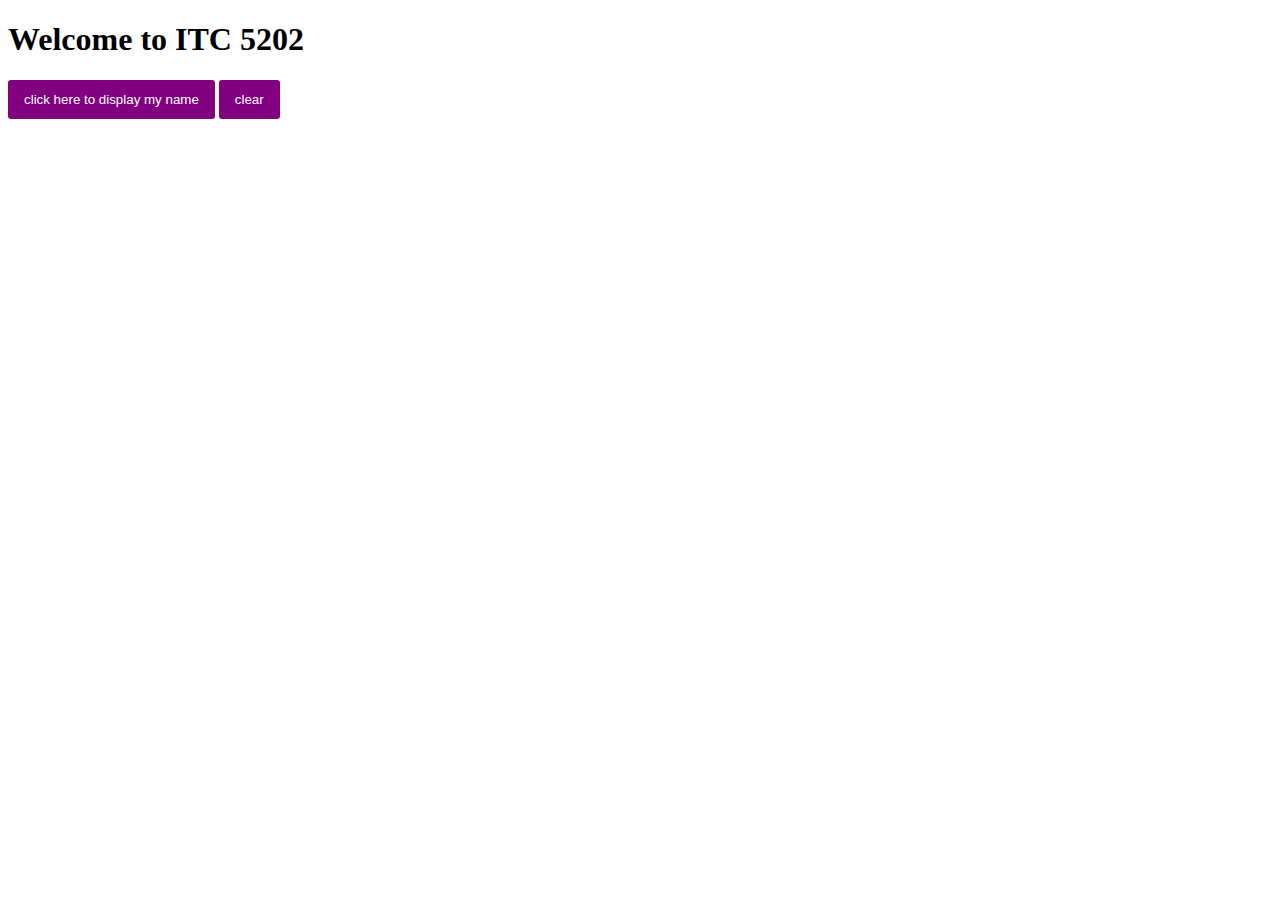
<file: assessment1/index.html>
<!DOCTYPE html>
<html lang="en">
  <head>
    <meta charset="UTF-8" />
    <meta http-equiv="X-UA-Compatible" content="IE=edge" />
    <meta name="viewport" content="width=device-width, initial-scale=1.0" />
    <link rel="stylesheet" href="style.css" />
    <title>Document</title>
  </head>
  <body>
    <h1>Welcome to ITC 5202</h1>
    <button class="btn">click here to display my name</button>

    <button class="btn-clear">clear</button>
    <div class="message"></div>
  </body>

  <script src="main.js"></script>
</html>
</file>
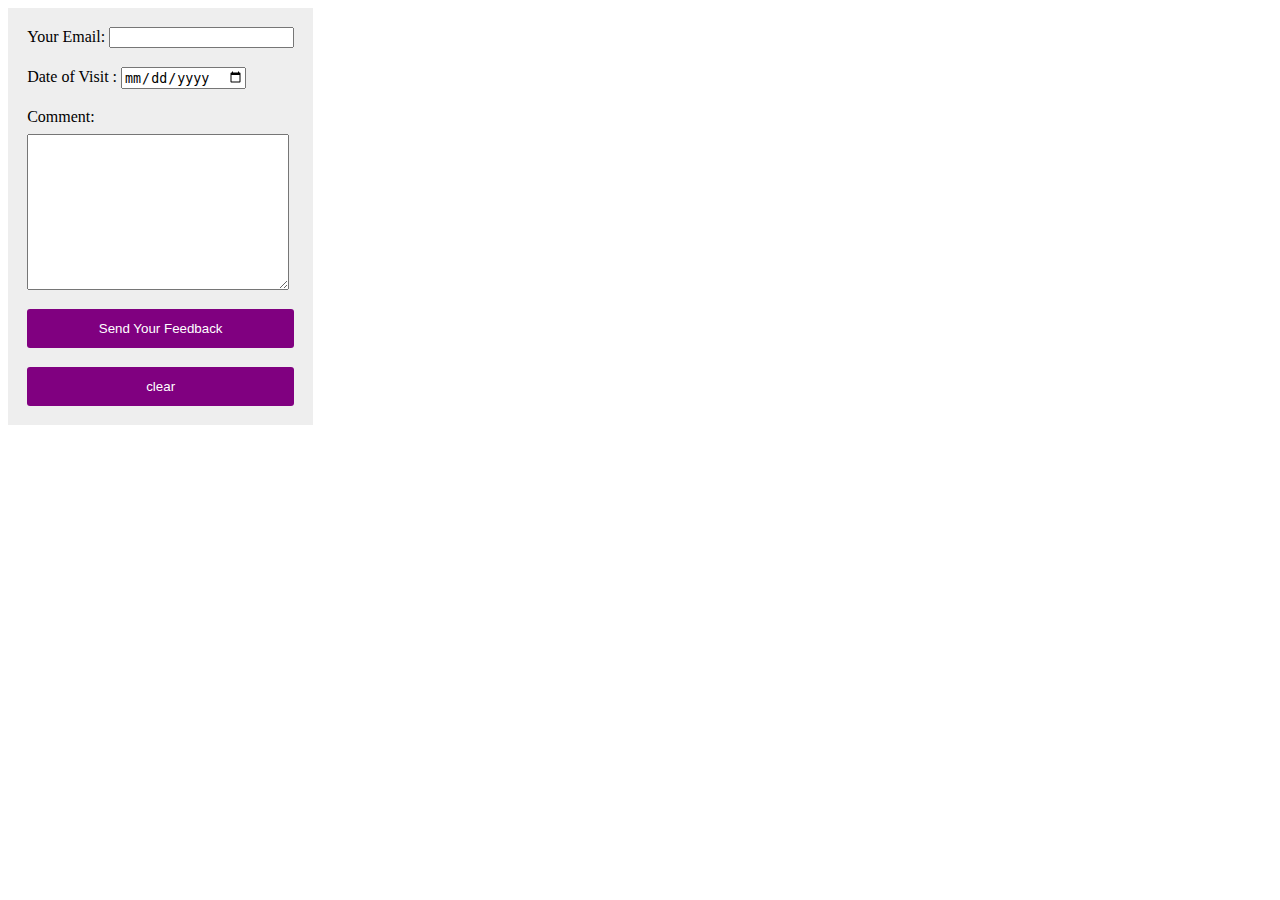
<file: assessment2/index.html>
<!DOCTYPE html>
<html lang="en">
  <head>
    <meta charset="UTF-8" />
    <meta http-equiv="X-UA-Compatible" content="IE=edge" />
    <meta name="viewport" content="width=device-width, initial-scale=1.0" />
    <link rel="stylesheet" href="style.css" />
    <title>Document</title>
  </head>
  <body>
    <form class="form">
      <div class="form-group">
        <label for="email">Your Email: </label>
        <input class="email" required type="email" name="email" id="email" />
      </div>
      <div class="form-group">
        <label for="date">Date of Visit :</label>
        <input class="date" type="date" name="" id="" />
      </div>

      <div class="form-group">
        <label for="text-area">Comment:</label>
        <textarea
          name="text-area"
          id="text-area"
          cols="30"
          rows="10"
          class="text-area"
        ></textarea>
      </div>

      <button class="form-submit" type="submit">Send Your Feedback</button>

      <button type="reset">clear</button>
    </form>

    <div class="user-feedback"></div>
  </body>

  <script src="main.js"></script>
</html>
</file>
<file: assessment1/style.css>
.message {
  margin: 1.2rem;
}

button {
  border: none;
  color: #fff;
  background-color: purple;
  padding: 0.75rem 1rem;
  margin-right: 0 1rem;
  border-radius: 3px;
}
</file>
<file: assessment2/style.css>
.message {
  margin: 1.2rem;
}

button {
  border: none;
  color: #fff;
  background-color: purple;
  padding: 0.75rem 1rem;
  margin-right: 0 1rem;
  border-radius: 3px;
}

.form {
  display: flex;
  gap: 1.2rem;
  flex-direction: column;
  padding: 1.2rem;
  background-color: #eee;
  max-width: fit-content;
}

textarea {
  margin-top: 0.5rem;
  display: block;
}

.user-feedback div {
  margin-bottom: 0.75rem;
}
</file>
